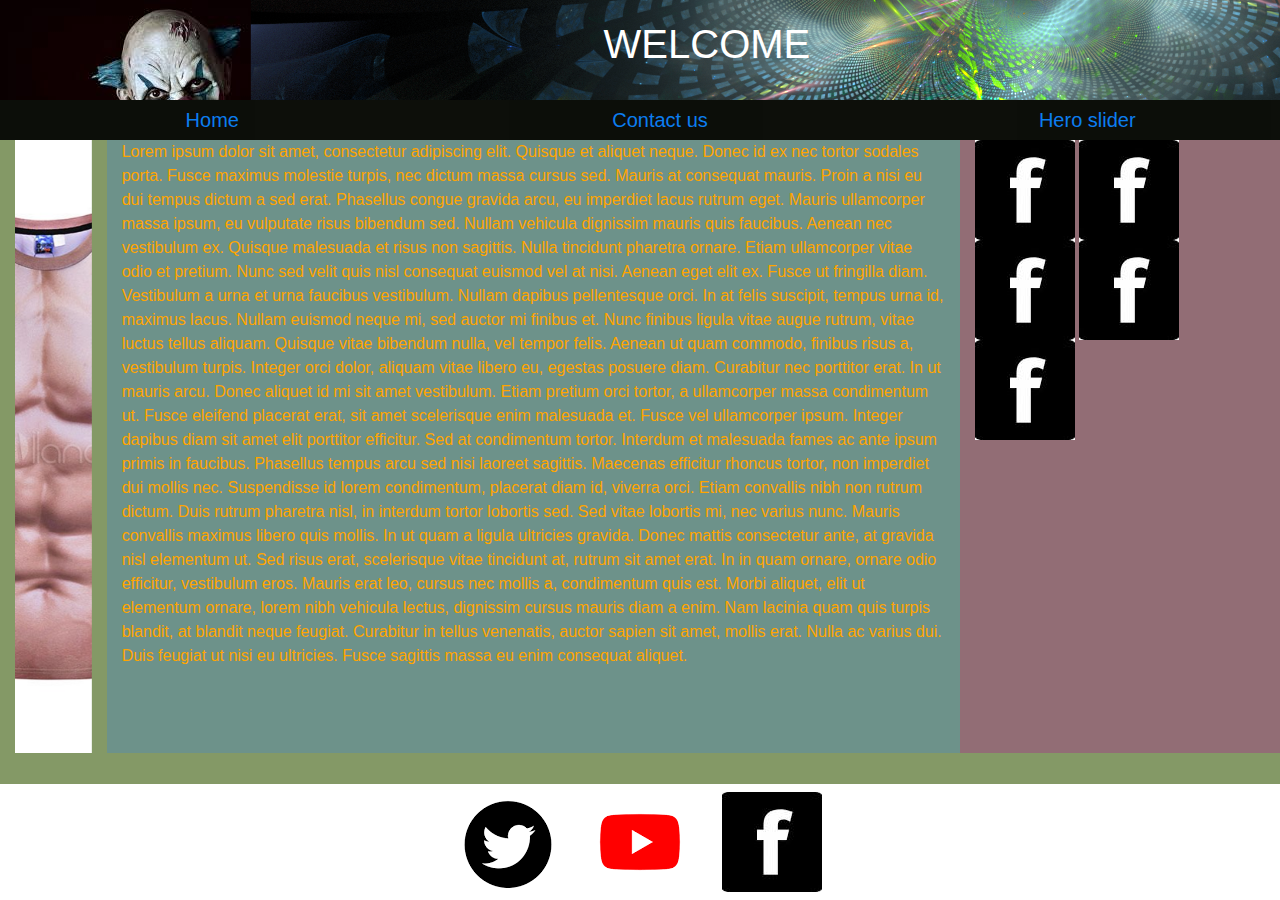
<file: Index.html>
<!DOCTYPE html>
<html>
<html lang="en">
<head>
	<meta charset="utf-8">
    <meta name="viewport" content="width=device-width, initial-scale=1, shrink-to-fit=no">
    <link rel="stylesheet" href="css/bootstrap.min.css">
	<title>Welcome</title>
</head>
<body>
	<div class="container-fluid" id="head">
  <div class="row">
    <div class="col-sm-12">
      <img src="img/Headerpic.png">
      <div class="row">
        <div class="col-2 col-sm-2" id="logo">
          <img src="img/clown.jpg">
        </div>
        <div class="col-4 col-sm-3">
        	
       	</div>
        <div class="col-6 col-sm-7" id="headtext">
          <h1 id="wel">WELCOME<h1>
        </div>
      </div>
    </div>
  </div>
</div>
<div class="navbar">
	<div class="col">
	<div class="navbar-brand" id="navcen"><a href="Index.html">Home</a></div>
</div>
<div class="col" >
	<div class="navbar-brand" id="navcen"><a href="Contactus.html">Contact us</a></div>
</div>
<div class="col" >
	<div class="navbar-brand" id="navcen"><a href="Carousel.html">Hero slider</a></div>
</div>
</div>
	<div class="container-fluid" id="biggon">

  <div class="row">
  	<div class="col-1" id="side">
  		<div id="carouselExampleSlidesOnly" class="carousel slide" data-ride="carousel">
  			<div class="carousel-inner">
    			<div class="carousel-item active">
        			<img src="img/shirt.jpg" class="d-block w-100 img-fluid" alt="...">
    			</div>
    			<div class="carousel-item">
      				<img src="img/Icet.jpg" class="d-block w-100 img-fluid" alt="...">
    			</div>
    			<div class="carousel-item">
     				 <img src="img/clownt.jpg" class="d-block w-100 img-fluid" alt="...">
    			</div>
  			</div>
		</div>
  	</div>
    <div class="col-8" id="textwall">
<a>
Lorem ipsum dolor sit amet, consectetur adipiscing elit. Quisque et aliquet neque. Donec id ex nec tortor sodales porta. Fusce maximus molestie turpis, nec dictum massa cursus sed. Mauris at consequat mauris. Proin a nisi eu dui tempus dictum a sed erat. Phasellus congue gravida arcu, eu imperdiet lacus rutrum eget. Mauris ullamcorper massa ipsum, eu vulputate risus bibendum sed. Nullam vehicula dignissim mauris quis faucibus. Aenean nec vestibulum ex. Quisque malesuada et risus non sagittis. Nulla tincidunt pharetra ornare.

Etiam ullamcorper vitae odio et pretium. Nunc sed velit quis nisl consequat euismod vel at nisi. Aenean eget elit ex. Fusce ut fringilla diam. Vestibulum a urna et urna faucibus vestibulum. Nullam dapibus pellentesque orci. In at felis suscipit, tempus urna id, maximus lacus. Nullam euismod neque mi, sed auctor mi finibus et. Nunc finibus ligula vitae augue rutrum, vitae luctus tellus aliquam. Quisque vitae bibendum nulla, vel tempor felis. Aenean ut quam commodo, finibus risus a, vestibulum turpis. Integer orci dolor, aliquam vitae libero eu, egestas posuere diam. Curabitur nec porttitor erat.

In ut mauris arcu. Donec aliquet id mi sit amet vestibulum. Etiam pretium orci tortor, a ullamcorper massa condimentum ut. Fusce eleifend placerat erat, sit amet scelerisque enim malesuada et. Fusce vel ullamcorper ipsum. Integer dapibus diam sit amet elit porttitor efficitur. Sed at condimentum tortor. Interdum et malesuada fames ac ante ipsum primis in faucibus.

Phasellus tempus arcu sed nisi laoreet sagittis. Maecenas efficitur rhoncus tortor, non imperdiet dui mollis nec. Suspendisse id lorem condimentum, placerat diam id, viverra orci. Etiam convallis nibh non rutrum dictum. Duis rutrum pharetra nisl, in interdum tortor lobortis sed. Sed vitae lobortis mi, nec varius nunc. Mauris convallis maximus libero quis mollis. In ut quam a ligula ultricies gravida. Donec mattis consectetur ante, at gravida nisl elementum ut. Sed risus erat, scelerisque vitae tincidunt at, rutrum sit amet erat. In in quam ornare, ornare odio efficitur, vestibulum eros.

Mauris erat leo, cursus nec mollis a, condimentum quis est. Morbi aliquet, elit ut elementum ornare, lorem nibh vehicula lectus, dignissim cursus mauris diam a enim. Nam lacinia quam quis turpis blandit, at blandit neque feugiat. Curabitur in tellus venenatis, auctor sapien sit amet, mollis erat. Nulla ac varius dui. Duis feugiat ut nisi eu ultricies. Fusce sagittis massa eu enim consequat aliquet. </a>
    </div>
    <div class="col-3" id="picscroll">
      <img src="img/face.jpg">
      <img src="img/face.jpg">
      <img src="img/face.jpg">
      <img src="img/face.jpg">
      <img src="img/face.jpg">
    </div>
  </div>
</div>


<script src="https://code.jquery.com/jquery-3.5.1.slim.min.js" integrity="sha384-DfXdz2htPH0lsSSs5nCTpuj/zy4C+OGpamoFVy38MVBnE+IbbVYUew+OrCXaRkfj" crossorigin="anonymous"></script>
<script src="https://cdn.jsdelivr.net/npm/bootstrap@4.5.3/dist/js/bootstrap.bundle.min.js" integrity="sha384-ho+j7jyWK8fNQe+A12Hb8AhRq26LrZ/JpcUGGOn+Y7RsweNrtN/tE3MoK7ZeZDyx" crossorigin="anonymous"></script>
</body>
<footer id="fixd">
	<ul class="nav justify-content-center">
  <li class="nav-item">
    <a class="nav-link active" href="https://twitter.com"><img src="img/twitter.png" id="thumb"></a>
  </li>
  <li class="nav-item">
    <a class="nav-link" href="https://youtube.com"><img src="img/youtube.png" id="thumb"></a>
  </li>
  <li class="nav-item">
    <a class="nav-link" href="https://facebook.com"><img src="img/face.jpg" id="thumb"></a>
  </li>
</ul>
</footer>
</html>
</file>
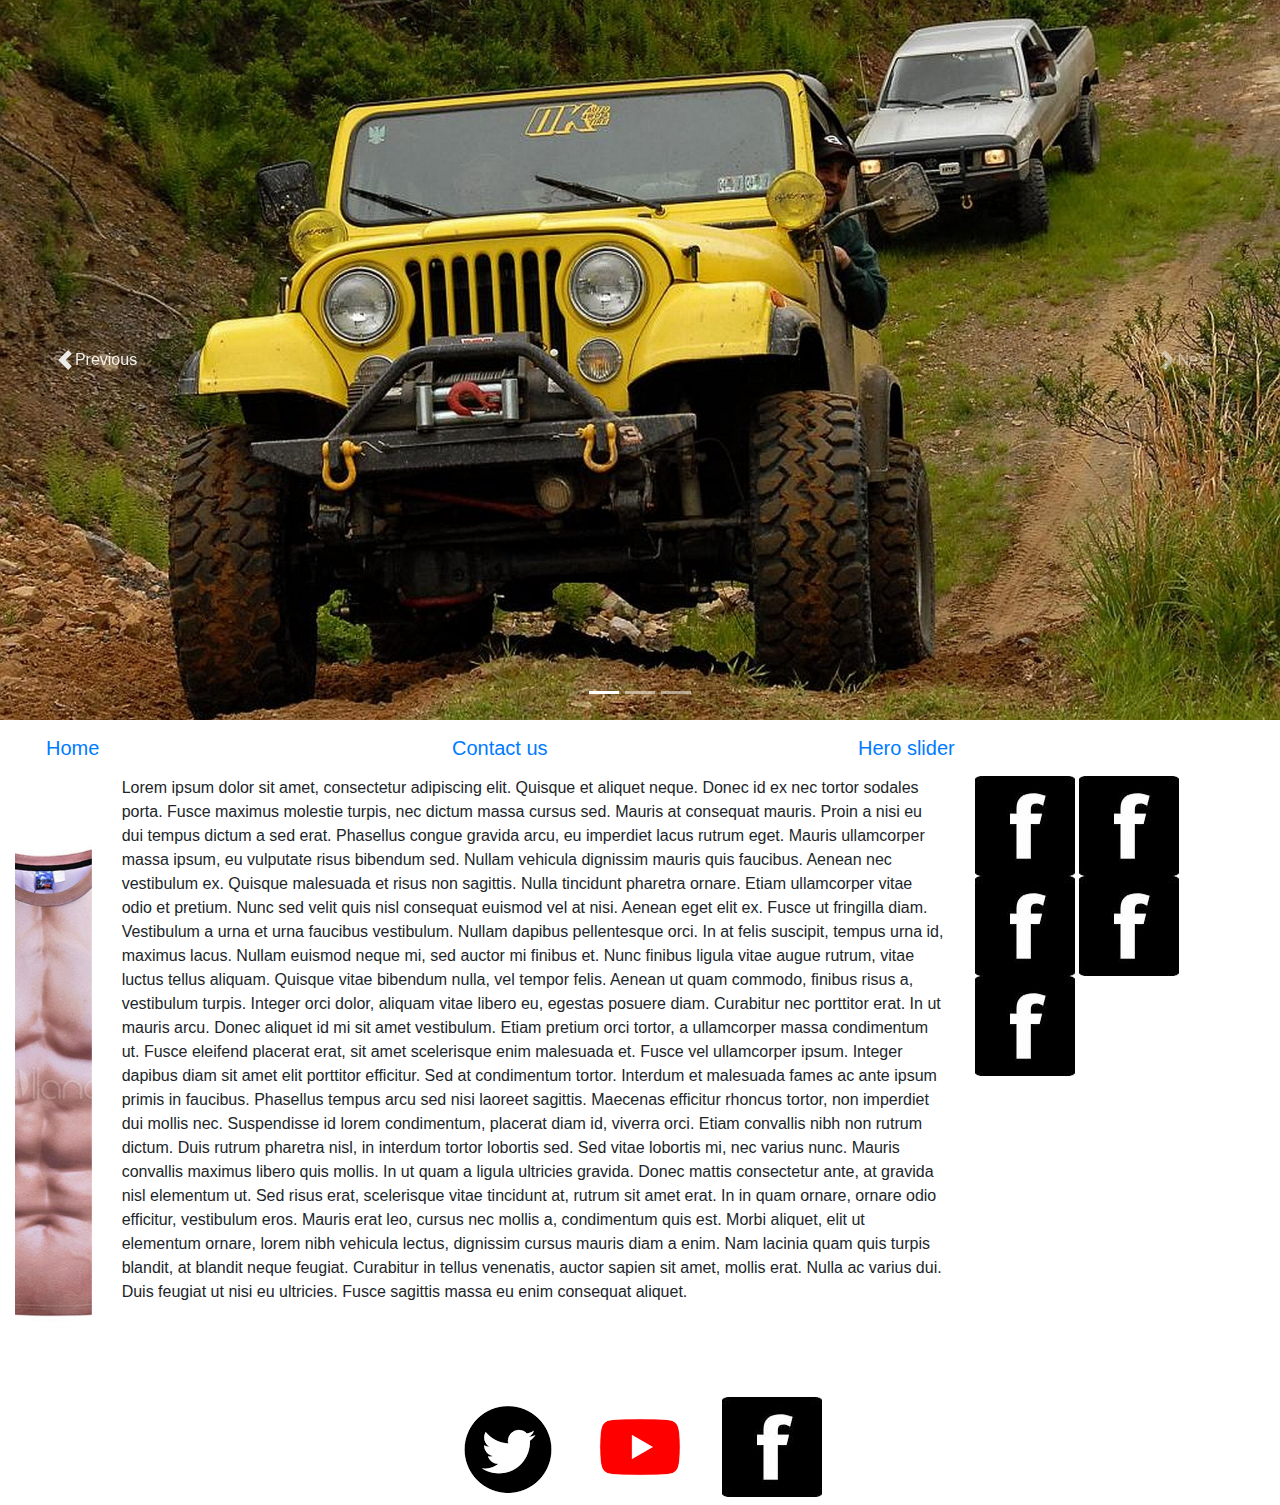
<file: index.html>
<!DOCTYPE html>
<html>
<html lang="en">
<head>
	<meta charset="utf-8">
    <meta name="viewport" content="width=device-width, initial-scale=1, shrink-to-fit=no">
	<title>Welcome</title>
	<link rel="stylesheet" href="https://stackpath.bootstrapcdn.com/bootstrap/4.3.1/css/bootstrap.min.css" integrity="sha384-ggOyR0iXCbMQv3Xipma34MD+dH/1fQ784/j6cY/iJTQUOhcWr7x9JvoRxT2MZw1T" crossorigin="anonymous">
</head>
<body>
<div id="carouselExampleIndicators" class="carousel slide" data-bs-ride="carousel">
  <ol class="carousel-indicators">
    <li data-bs-target="#carouselExampleIndicators" data-bs-slide-to="0" class="active"></li>
    <li data-bs-target="#carouselExampleIndicators" data-bs-slide-to="1"></li>
    <li data-bs-target="#carouselExampleIndicators" data-bs-slide-to="2"></li>
  </ol>
  <div class="carousel-inner">
    <div class="carousel-item active">
      <img src="img/Cars.png" class="d-block w-100 h-70" alt="first">
    </div>
    <div class="carousel-item">
      <img src="img/Bench.png" class="d-block w-100 h-70" alt="second">
    </div>
    <div class="carousel-item">
      <img src="img/Autumn.png" class="d-block w-100 h-70" alt="third">
    </div>
  </div>
  <a class="carousel-control-prev" href="#carouselExampleIndicators" role="button" data-bs-slide="prev">
    <span class="carousel-control-prev-icon" aria-hidden="true"></span>
    <span class="visually-hidden">Previous</span>
  </a>
  <a class="carousel-control-next" href="#carouselExampleIndicators" role="button" data-bs-slide="next">
    <span class="carousel-control-next-icon" aria-hidden="true"></span>
    <span class="visually-hidden">Next</span>
  </a>
</div>
<div class="container-fluid">
<div class="navbar">
	<div class="col">
	<div class="navbar-brand" id="navcen"><a href="index.html">Home</a></div>
</div>
<div class="col" >
	<div class="navbar-brand" id="navcen"><a href="Contactus.html">Contact us</a></div>
</div>
<div class="col" >
	<div class="navbar-brand" id="navcen"><a href="Carousel.html">Hero slider</a></div>
</div>
</div>
	  </div>
<div class="container-fluid">						
  <div class="row">
  	<div class="col-1" id="side">
  		<div id="carouselExampleSlidesOnly" class="carousel slide" data-ride="carousel">
  			<div class="carousel-inner">
    			<div class="carousel-item active">
        			<img src="img/shirt.jpg" class="d-block w-100 img-fluid" alt="...">
    			</div>
    			<div class="carousel-item">
      				<img src="img/Icet.jpg" class="d-block w-100 img-fluid" alt="...">
    			</div>
    			<div class="carousel-item">
     				 <img src="img/clownt.jpg" class="d-block w-100 img-fluid" alt="...">
    			</div>
  			</div>
		</div>
  	</div>
    <div class="col-8" id="textwall">
<a>
Lorem ipsum dolor sit amet, consectetur adipiscing elit. Quisque et aliquet neque. Donec id ex nec tortor sodales porta. Fusce maximus molestie turpis, nec dictum massa cursus sed. Mauris at consequat mauris. Proin a nisi eu dui tempus dictum a sed erat. Phasellus congue gravida arcu, eu imperdiet lacus rutrum eget. Mauris ullamcorper massa ipsum, eu vulputate risus bibendum sed. Nullam vehicula dignissim mauris quis faucibus. Aenean nec vestibulum ex. Quisque malesuada et risus non sagittis. Nulla tincidunt pharetra ornare.

Etiam ullamcorper vitae odio et pretium. Nunc sed velit quis nisl consequat euismod vel at nisi. Aenean eget elit ex. Fusce ut fringilla diam. Vestibulum a urna et urna faucibus vestibulum. Nullam dapibus pellentesque orci. In at felis suscipit, tempus urna id, maximus lacus. Nullam euismod neque mi, sed auctor mi finibus et. Nunc finibus ligula vitae augue rutrum, vitae luctus tellus aliquam. Quisque vitae bibendum nulla, vel tempor felis. Aenean ut quam commodo, finibus risus a, vestibulum turpis. Integer orci dolor, aliquam vitae libero eu, egestas posuere diam. Curabitur nec porttitor erat.

In ut mauris arcu. Donec aliquet id mi sit amet vestibulum. Etiam pretium orci tortor, a ullamcorper massa condimentum ut. Fusce eleifend placerat erat, sit amet scelerisque enim malesuada et. Fusce vel ullamcorper ipsum. Integer dapibus diam sit amet elit porttitor efficitur. Sed at condimentum tortor. Interdum et malesuada fames ac ante ipsum primis in faucibus.

Phasellus tempus arcu sed nisi laoreet sagittis. Maecenas efficitur rhoncus tortor, non imperdiet dui mollis nec. Suspendisse id lorem condimentum, placerat diam id, viverra orci. Etiam convallis nibh non rutrum dictum. Duis rutrum pharetra nisl, in interdum tortor lobortis sed. Sed vitae lobortis mi, nec varius nunc. Mauris convallis maximus libero quis mollis. In ut quam a ligula ultricies gravida. Donec mattis consectetur ante, at gravida nisl elementum ut. Sed risus erat, scelerisque vitae tincidunt at, rutrum sit amet erat. In in quam ornare, ornare odio efficitur, vestibulum eros.

Mauris erat leo, cursus nec mollis a, condimentum quis est. Morbi aliquet, elit ut elementum ornare, lorem nibh vehicula lectus, dignissim cursus mauris diam a enim. Nam lacinia quam quis turpis blandit, at blandit neque feugiat. Curabitur in tellus venenatis, auctor sapien sit amet, mollis erat. Nulla ac varius dui. Duis feugiat ut nisi eu ultricies. Fusce sagittis massa eu enim consequat aliquet. </a>
    </div>
    <div class="col-3" id="picscroll">
      <img src="img/face.jpg">
      <img src="img/face.jpg">
      <img src="img/face.jpg">
      <img src="img/face.jpg">
      <img src="img/face.jpg">
    </div>
  </div>
</div>


<script src="https://code.jquery.com/jquery-3.3.1.slim.min.js" integrity="sha384-q8i/X+965DzO0rT7abK41JStQIAqVgRVzpbzo5smXKp4YfRvH+8abtTE1Pi6jizo" crossorigin="anonymous"></script>
<script src="https://cdnjs.cloudflare.com/ajax/libs/popper.js/1.14.7/umd/popper.min.js" integrity="sha384-UO2eT0CpHqdSJQ6hJty5KVphtPhzWj9WO1clHTMGa3JDZwrnQq4sF86dIHNDz0W1" crossorigin="anonymous"></script>
<script src="https://stackpath.bootstrapcdn.com/bootstrap/4.3.1/js/bootstrap.min.js" integrity="sha384-JjSmVgyd0p3pXB1rRibZUAYoIIy6OrQ6VrjIEaFf/nJGzIxFDsf4x0xIM+B07jRM" crossorigin="anonymous"></script>
</body>
<footer id="fixd">
	<ul class="nav justify-content-center">
  <li class="nav-item">
    <a class="nav-link active" href="https://twitter.com"><img src="img/twitter.png" id="thumb"></a>
  </li>
  <li class="nav-item">
    <a class="nav-link" href="https://youtube.com"><img src="img/youtube.png" id="thumb"></a>
  </li>
  <li class="nav-item">
    <a class="nav-link" href="https://facebook.com"><img src="img/face.jpg" id="thumb"></a>
  </li>
</ul>
</footer>
</html>
</file>
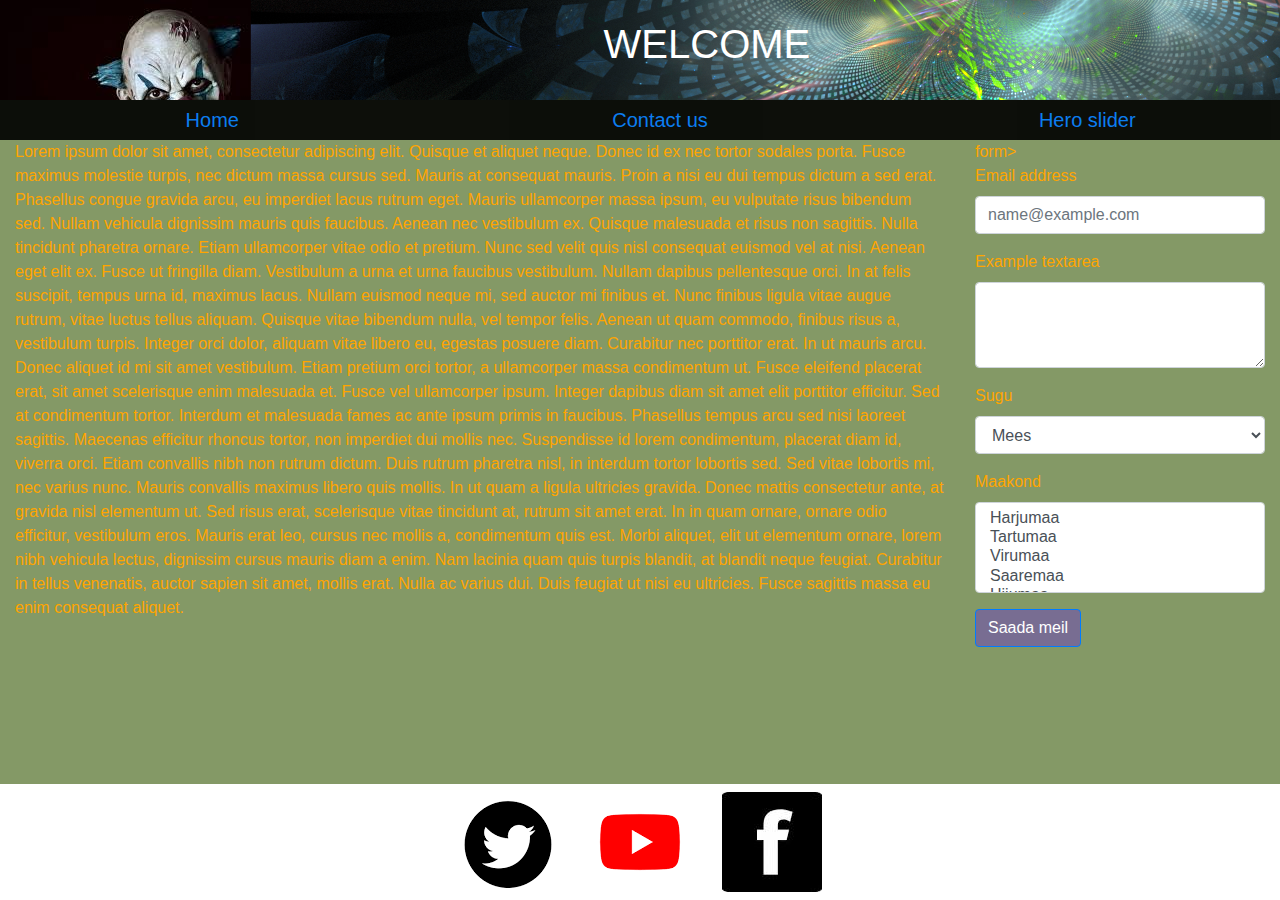
<file: Contactus.html>
<!DOCTYPE html>
<html>
<html lang="en">
<head>
	<meta charset="utf-8">
    <meta name="viewport" content="width=device-width, initial-scale=1, shrink-to-fit=no">
    <link rel="stylesheet" href="css/bootstrap.min.css">
	<title>Welcome</title>
</head>
<body>
	<div class="container-fluid" id="head">
  <div class="row">
    <div class="col-sm-12">
      <img src="img/Headerpic.png">
      <div class="row">
        <div class="col-2 col-sm-2" id="logo">
          <img src="img/clown.jpg">
        </div>
        <div class="col-4 col-sm-3">
        	
       	</div>
        <div class="col-6 col-sm-7" id="headtext">
          <h1 id="wel">WELCOME<h1>
        </div>
      </div>
    </div>
  </div>
</div>
<div class="navbar">
	<div class="col">
	<div class="navbar-brand" id="navcen"><a href="index.html">Home</a></div>
</div>
<div class="col" >
	<div class="navbar-brand" id="navcen"><a href="Contactus.html">Contact us</a></div>
</div>
<div class="col" >
	<div class="navbar-brand" id="navcen"><a href="Carousel.html">Hero slider</a></div>
</div>
</div>
<div class="container-fluid" id="biggon">
  <div class="row">
    <div class="col-9">
<a>

Lorem ipsum dolor sit amet, consectetur adipiscing elit. Quisque et aliquet neque. Donec id ex nec tortor sodales porta. Fusce maximus molestie turpis, nec dictum massa cursus sed. Mauris at consequat mauris. Proin a nisi eu dui tempus dictum a sed erat. Phasellus congue gravida arcu, eu imperdiet lacus rutrum eget. Mauris ullamcorper massa ipsum, eu vulputate risus bibendum sed. Nullam vehicula dignissim mauris quis faucibus. Aenean nec vestibulum ex. Quisque malesuada et risus non sagittis. Nulla tincidunt pharetra ornare.

Etiam ullamcorper vitae odio et pretium. Nunc sed velit quis nisl consequat euismod vel at nisi. Aenean eget elit ex. Fusce ut fringilla diam. Vestibulum a urna et urna faucibus vestibulum. Nullam dapibus pellentesque orci. In at felis suscipit, tempus urna id, maximus lacus. Nullam euismod neque mi, sed auctor mi finibus et. Nunc finibus ligula vitae augue rutrum, vitae luctus tellus aliquam. Quisque vitae bibendum nulla, vel tempor felis. Aenean ut quam commodo, finibus risus a, vestibulum turpis. Integer orci dolor, aliquam vitae libero eu, egestas posuere diam. Curabitur nec porttitor erat.

In ut mauris arcu. Donec aliquet id mi sit amet vestibulum. Etiam pretium orci tortor, a ullamcorper massa condimentum ut. Fusce eleifend placerat erat, sit amet scelerisque enim malesuada et. Fusce vel ullamcorper ipsum. Integer dapibus diam sit amet elit porttitor efficitur. Sed at condimentum tortor. Interdum et malesuada fames ac ante ipsum primis in faucibus.

Phasellus tempus arcu sed nisi laoreet sagittis. Maecenas efficitur rhoncus tortor, non imperdiet dui mollis nec. Suspendisse id lorem condimentum, placerat diam id, viverra orci. Etiam convallis nibh non rutrum dictum. Duis rutrum pharetra nisl, in interdum tortor lobortis sed. Sed vitae lobortis mi, nec varius nunc. Mauris convallis maximus libero quis mollis. In ut quam a ligula ultricies gravida. Donec mattis consectetur ante, at gravida nisl elementum ut. Sed risus erat, scelerisque vitae tincidunt at, rutrum sit amet erat. In in quam ornare, ornare odio efficitur, vestibulum eros.

Mauris erat leo, cursus nec mollis a, condimentum quis est. Morbi aliquet, elit ut elementum ornare, lorem nibh vehicula lectus, dignissim cursus mauris diam a enim. Nam lacinia quam quis turpis blandit, at blandit neque feugiat. Curabitur in tellus venenatis, auctor sapien sit amet, mollis erat. Nulla ac varius dui. Duis feugiat ut nisi eu ultricies. Fusce sagittis massa eu enim consequat aliquet. </a>
    </div>
    <div class="col-3">
      form>
  <div class="form-group">
    <label for="exampleFormControlInput1">Email address</label>
    <input type="email" class="form-control" id="exampleFormControlInput1" placeholder="name@example.com">
  </div>
  <div class="form-group">
    <label for="exampleFormControlTextarea1">Example textarea</label>
    <textarea class="form-control" id="exampleFormControlTextarea1" rows="3"></textarea>
  </div>
  <div class="form-group">
    <label for="exampleFormControlSelect1">Sugu</label>
    <select class="form-control" id="exampleFormControlSelect1">
      <option>Mees</option>
      <option>Naine</option>
    </select>
  </div>
  <div class="form-group">
    <label for="exampleFormControlSelect2">Maakond</label>
    <select multiple class="form-control" id="exampleFormControlSelect2">
      <option>Harjumaa</option>
      <option>Tartumaa</option>
      <option>Virumaa</option>
      <option>Saaremaa</option>
      <option>Hiiumaa</option>
    </select>
  </div>
  <button type="submit" class="btn btn-primary" id="purpbut">Saada meil</button>
  
</form>
    </div>
  </div>
</div>


</body>
<footer id="fixd">
	<ul class="nav justify-content-center">
  <li class="nav-item">
    <a class="nav-link active" href="https://twitter.com"><img src="img/twitter.png" id="thumb"></a>
  </li>
  <li class="nav-item">
    <a class="nav-link" href="https://youtube.com"><img src="img/youtube.png" id="thumb"></a>
  </li>
  <li class="nav-item">
    <a class="nav-link" href="https://facebook.com"><img src="img/face.jpg" id="thumb"></a>
  </li>
</ul>
</footer>
</html>
</file>
